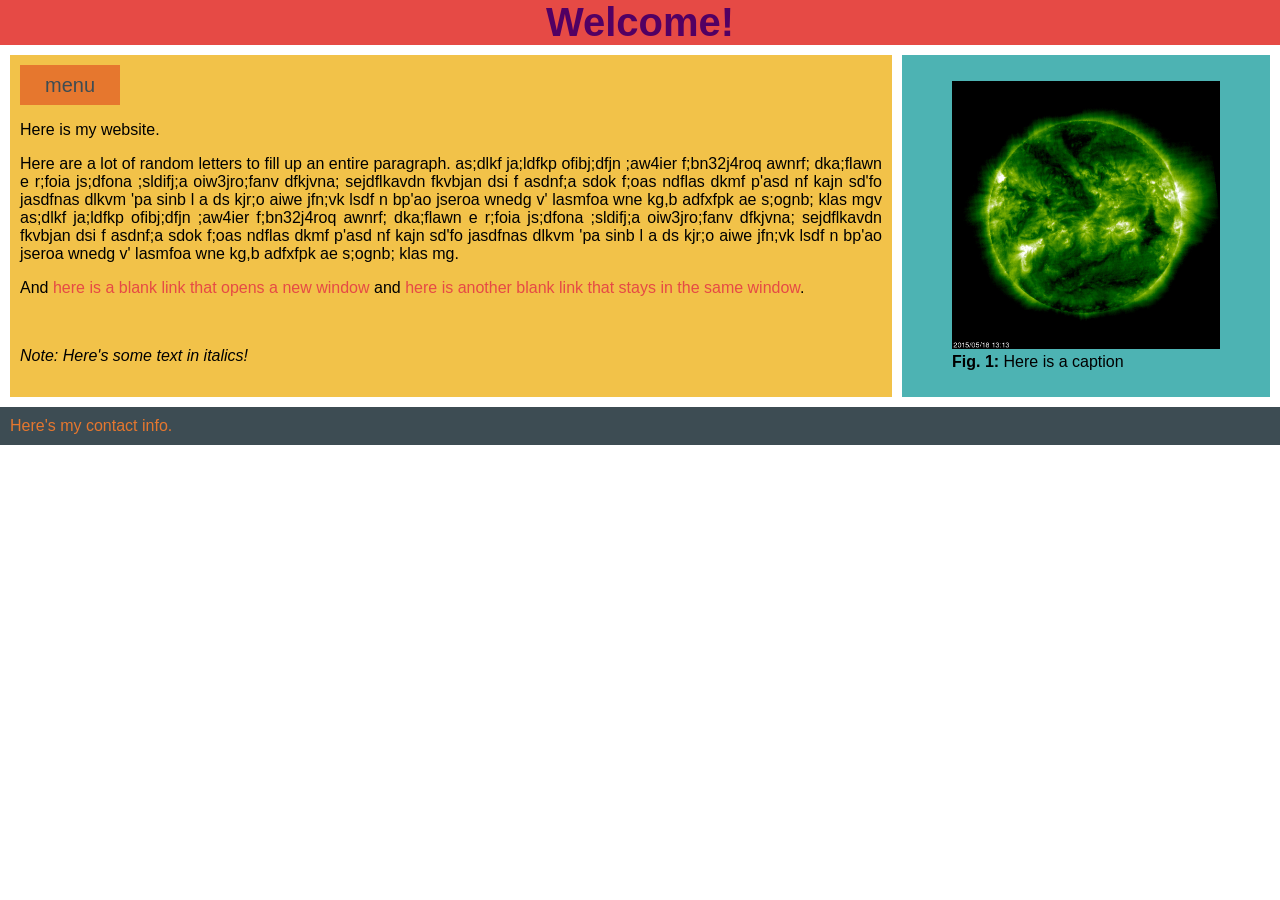
<file: archive/website_design/index.html>
<html>

	<head>
		<!-- This text will be displayed on the browser tab -->
		<title>Northwestern REU Student</title>

		<!-- This is a cascading style sheet (css) with styles for various elements on the page -->
		<link rel="stylesheet" type="text/css" href="src/css/index.css" />

	</head>

	<body>

		<!-- This div is filled with color according to the css class "filledDiv" in src/css/index.css-->
		<div class="filledDiv">
			<h2> Welcome! </h2>
		</div>

		<!-- Below is a table layout using divs.  There is also a table element in html, but that is falling out of favor for element alignment on websites, I think mainly for mobile compatibility -->
		<!-- These divs are styled with "inline" styles as well as classes in css, as an alternative example (you could instead use classes in the css file for all these styles)-->
		<div class="table" style="margin:10px;">
			<div class="row" style="min-height: 350px; ">
				<div class="cell" style="width:70%; vertical-align:top; background: #F2C249; padding:10px;">

					<!-- Here is a simple dropdown menu following the method from here: https://www.w3schools.com/css/css_dropdowns.asp -->
					<!-- but I added a bit of javascript for fun (and also because on mobile a mouse-over effect will not work) -->
					<div id="menu1" class="dropdown" onclick="showDropdown(this)"> 
						<span> menu </span>
						<div id="menu1Dropdown" class="dropdown-content">
							<a href="https://www.w3schools.com/css/css_dropdowns.asp" target="_blank">item 1</a>
							<a href="https://www.w3schools.com/css/css_dropdowns.asp" target="_blank">item 2</a>
							<a href="https://www.w3schools.com/css/css_dropdowns.asp" target="_blank">item 3</a>	
						</div>

					</div>

					<p > Here is my website.  </p> 

					<p > Here are a lot of random letters to fill up an entire paragraph. as;dlkf ja;ldfkp ofibj;dfjn ;aw4ier f;bn32j4roq awnrf; dka;flawn   e r;foia  js;dfona ;sldifj;a oiw3jro;fanv  dfkjvna; sejdflkavdn fkvbjan dsi f asdnf;a sdok f;oas ndflas dkmf p'asd nf kajn  sd'fo jasdfnas dlkvm 'pa sinb l a ds kjr;o aiwe jfn;vk lsdf n bp'ao jseroa wnedg v' lasmfoa wne  kg,b adfxfpk ae s;ognb; klas mgv as;dlkf ja;ldfkp ofibj;dfjn ;aw4ier f;bn32j4roq awnrf; dka;flawn   e r;foia  js;dfona ;sldifj;a oiw3jro;fanv  dfkjvna; sejdflkavdn fkvbjan dsi f asdnf;a sdok f;oas ndflas dkmf p'asd nf kajn  sd'fo jasdfnas dlkvm 'pa sinb l a ds kjr;o aiwe jfn;vk lsdf n bp'ao jseroa wnedg v' lasmfoa wne  kg,b adfxfpk ae s;ognb; klas mg.  </p> 

					<p>And <a target="_blank" href="">here is a blank link that opens a new window</a> and <a href="">here is another blank link that stays in the same window</a>.</p>


					<br/>
					<p><i>Note: Here's some text in italics! </i></p>
				</div>

				<div class="cell" style="width:10px; "></div> <!-- spacing -->

				<div class="cell" style="background: #4DB3B3; padding:10px; ">
					<!-- this is a nice way to align a figure and caption together -->
					<figure >
						<a href="http://sohowww.nascom.nasa.gov/data/realtime/eit_195/512/" target="_blank"><img width="100%" src="src/images/Sun.jpg" alt="Sun" /></a>
						<figcaption style="padding-top:4px"><b>Fig. 1:</b> Here is a caption</figcaption>
					</figure>
				</div>
			</div>
		</div>



		<div class="contact"> 
			<span> Here's my contact info.</span>
		</div>


		<!-- my script to control the dropdown -->
		<script src="src/js/dropdown.js"></script>
		
	</body>

</html>
</file>
<file: archive/website_design/src/css/index.css>
html {
		height: 100%;
}
body {
		margin: 0;
		padding: 0px;
		border: none;
		color: #000000;
		font-family: sans-serif;
		text-align: left;
		height: 100%;
}

img {
	 border: none;
}


p {
	 text-align: justify;
}

.filledDiv {
	background: #E64A45;
}

/* LINKS
 ****************************************************************/
a { 
	 text-decoration: none;
	 color: #E64A45;  
} 

a:hover {
		font-style: italic; 
}




/* GENERAL FORMATTING
*******************************************************************/

h2 {
	text-align: center;
	font-size: 40px;
	color: #520063;
	margin: 0;
}

.contact {
	background: #3D4C53;
	color: #E6772E; 
	margin:0px; 
	padding:10px;
}

/* DIV BASED TABLES */

.table { 
	display: table; 
}
.row { 
	display: table-row; 
}
.cell { 
	display: table-cell; 
}

/* DROPDOWN MENU */
.dropdown {
	position: relative;
	background: #E6772E;
	color: #3D4C53; 
	min-width: 100px;
	height:40px;
	font-size:20px;
	text-align:center;
	line-height:40px;
	/*border: 2px solid #3D4C53;*/
	cursor:pointer;
	display: inline-block;
}
.dropdown-content {
	display: none;
	position: absolute;
	left:0px;
	top:40px;
	line-height:30px;
	text-align:center;
	margin:0;
	background-color: #3D4C53;
	color:#E6772E;
	min-width: 100px;
	box-shadow: 0px 8px 16px 0px rgba(0,0,0,0.9);
	z-index: 1;
}
/* Links inside the dropdown */
.dropdown-content a {
	text-decoration: none;
	display: block;
	color:#E6772E;
}
/* The dropdown could simply work on a hover, but this is not mobile friendly. */
/*.dropdown:hover .dropdown-content {
	display: block;
}*/
</file>
